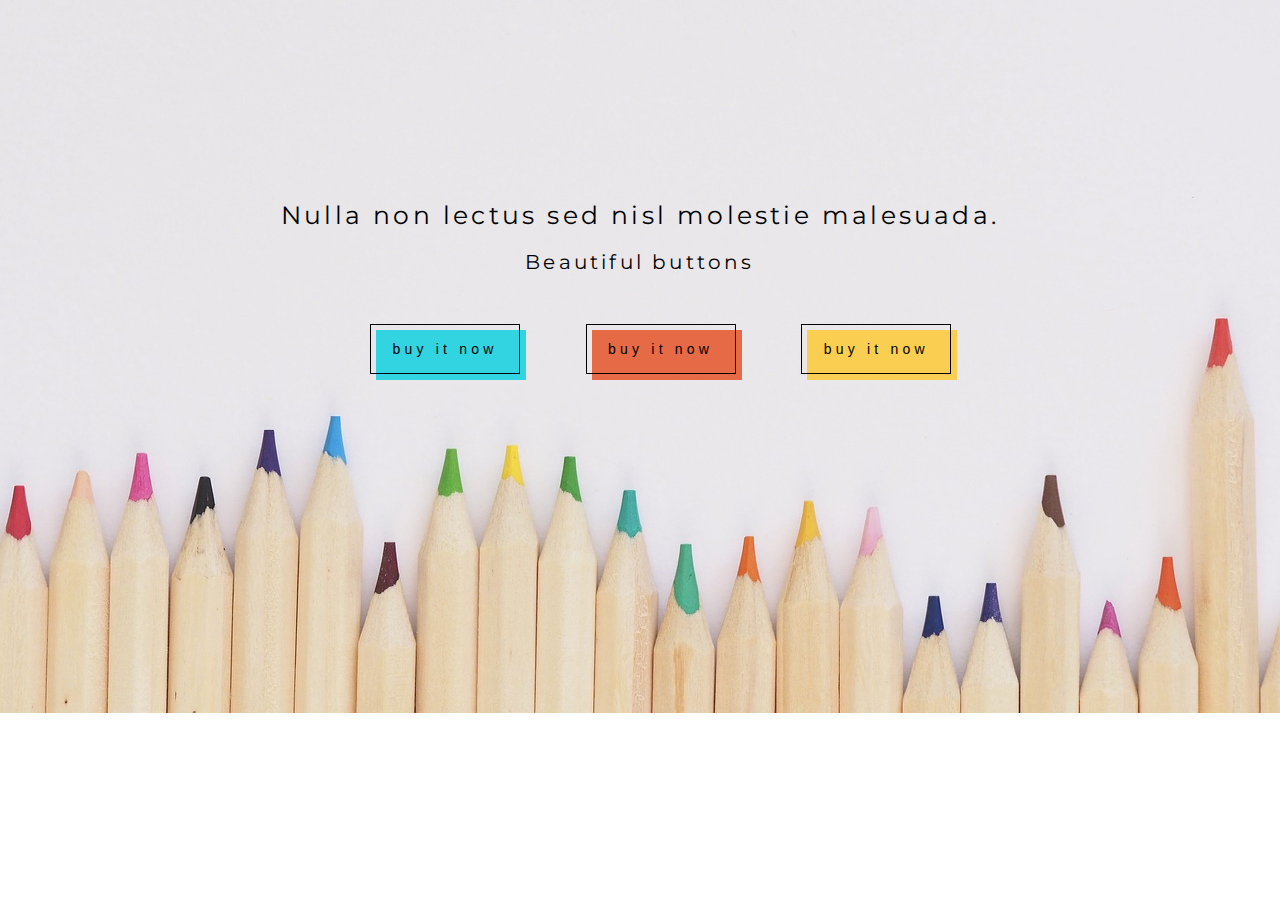
<file: index.html>
<!DOCTYPE html>
<html lang="en">
<head>
	<meta charset="UTF-8">
	<meta name="viewport" content="width=device-width, initial-scale=1.0">
	<title>Document</title>
<link rel="stylesheet" type="text/css" href="style.css">
</head>
<body>
	<h1>Nulla non lectus sed nisl molestie malesuada.
	</h1>
	<p>Beautiful buttons</p>
	<div class="container">
		<ul>
			<li>
				<button class="btn_1">buy it now</button>
			</li>
			<li>
				<button class="btn_2">buy it now</button>
			</li>
			<li>
				<button class="btn_3">buy it now</button>
			</li>
		</ul>
		
	
</div>
</body>
</html>
</file>
<file: style.css>
@import url('https://fonts.googleapis.com/css2?family=Montserrat:wght@300&display=swap');

body {
	font-family: 'Montserrat',sans-serif;
	background-image: url(img/wood-3025557_1280.jpg);
	background-repeat: no-repeat;

	background-size: 100% 120% ;
    letter-spacing: .2em;
    margin: 0; padding: 0;
}


h1 {
	text-align: center;
    margin-top: 200px;
	font-size: 25px;
	font-weight: 400;
}

p {
	text-align: center;
	font-size: 20px;
} 

.container {
width: 700px;
height: 300px;
margin-left: 300px;
letter-spacing: .1em;
}

ul li {
	list-style: none;
	display: inline-block;
	justify-content: space-between;

}

.btn_1 {
	width: 150px;
	height: 50px;
	border: 1px solid #000;
	background: transparent;
	letter-spacing: .3em;
	font-size: 14px;
	font-weight: 300;
	margin: 30px;
	position: relative;
	
}

.btn_1::before { 
    content: "";
    position: absolute;
    top: 5px;
    left: 5px;
	width: 150px;
	height: 50px;
	background: #32d4e2;
	z-index: -1;
	transition: 0.5s ease;
	transform: translate(0, 0);
}

.btn_1:hover:before {
	transform: translate(2px, 2px);
}

.btn_2 {
	width: 150px;
	height: 50px;
	border: 1px solid #000;
	font-size: 14px;
	font-weight: 300;
	letter-spacing: .3em;
	background: transparent;
	margin: 30px;
	position: relative;
}

.btn_2::before {
	content: "";
    position: absolute;
    top: 5px;
    left: 5px;
	width: 150px;
	height: 50px;
	background: #e66a46;
	z-index: -1;
	transition: 0.5s ease;
	transform: translate(0, 0);
}

.btn_2:hover:before {
	transform: translate(2px, 2px);
}
.btn_3 {
	width: 150px;
	height: 50px;
	border: 1px solid #000;
	font-size: 14px;
	font-weight: 300;
	letter-spacing: .3em;
	background: transparent;
	margin: 30px;
	position: relative;
}

.btn_3::before {
  	content: "";
  	position: absolute;
  	top: 5px;
  	left: 5px;
	width: 150px;
	height: 50px;
	background: #face50;
	z-index: -1;
	transition: 0.25s ease;
	transform: translate(0, 0);
}
.btn_3:hover:before {
	transform: translate(2px, 2px);
}
</file>
